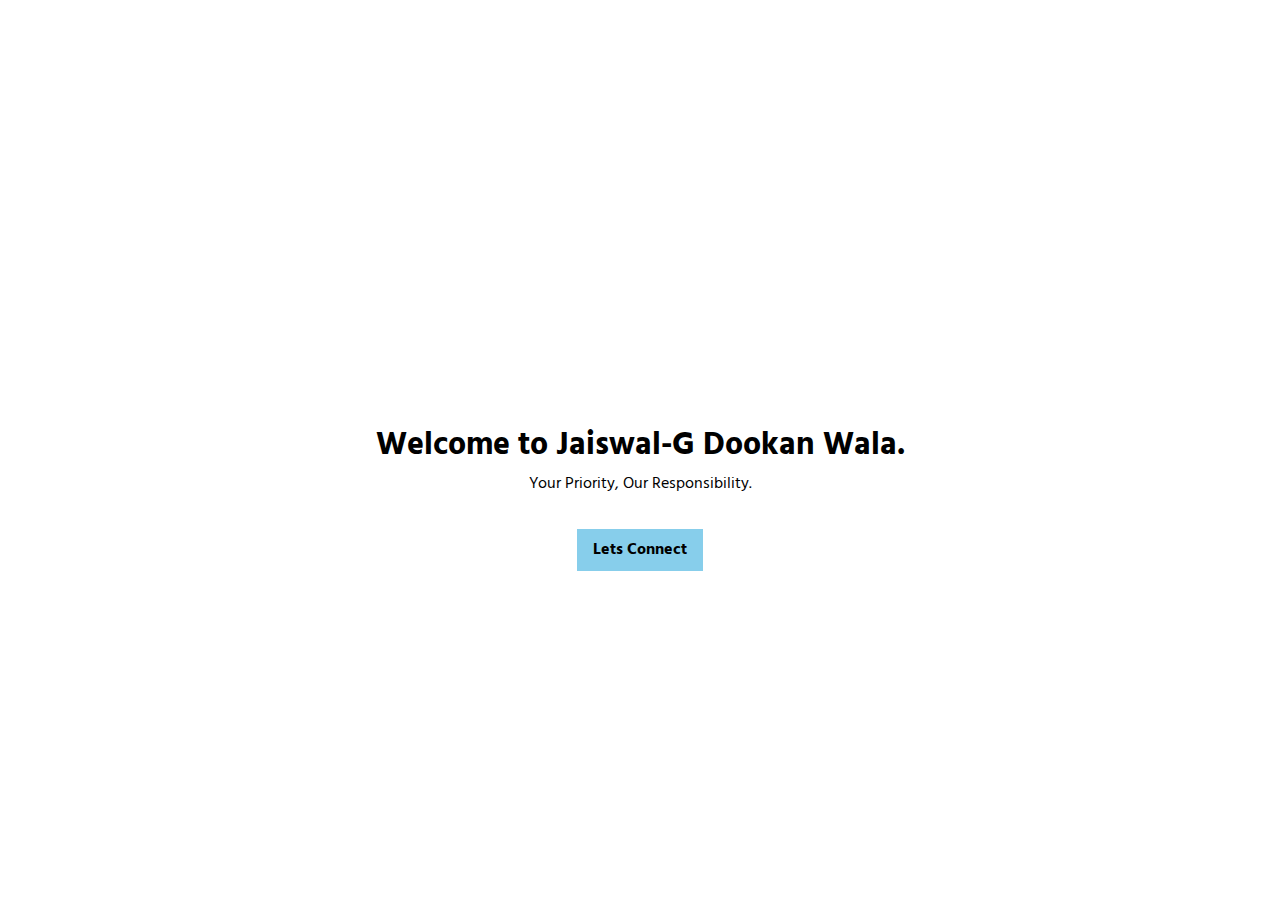
<file: index.html>
<!DOCTYPE html>
<html lang="en">

<head>
    <meta charset="UTF-8">
    <meta http-equiv="X-UA-Compatible" content="IE=edge">
    <meta name="viewport" content="width=device-width, initial-scale=1.0">
    <title>Landing Page</title>
    <link rel="preconnect" href="https://fonts.googleapis.com"><link rel="preconnect" href="https://fonts.gstatic.com" crossorigin><link href="https://fonts.googleapis.com/css2?family=Hind:wght@300&display=swap" rel="stylesheet">
    <link rel="stylesheet" href="./style.css">
</head>

<body>
<section class="rohit">
    <nav class="navbar">
        <h1>Jaiswal-G Dookan Wala</h1>
        <ul>
            <li><a href="#">Home</a></li>
            <li><a href="#">About</a></li>
            <li><a href="connect.html">ContactUs</a></li>
        </ul>
    </nav>
    <div class="rohitText">
      <h1>Welcome to Jaiswal-G Dookan Wala.</h1>
      <p>Your Priority, Our Responsibility.</p>
      <a href="connect.html">Lets Connect</a>
    </div>
</section>
</body>

</html>
</file>
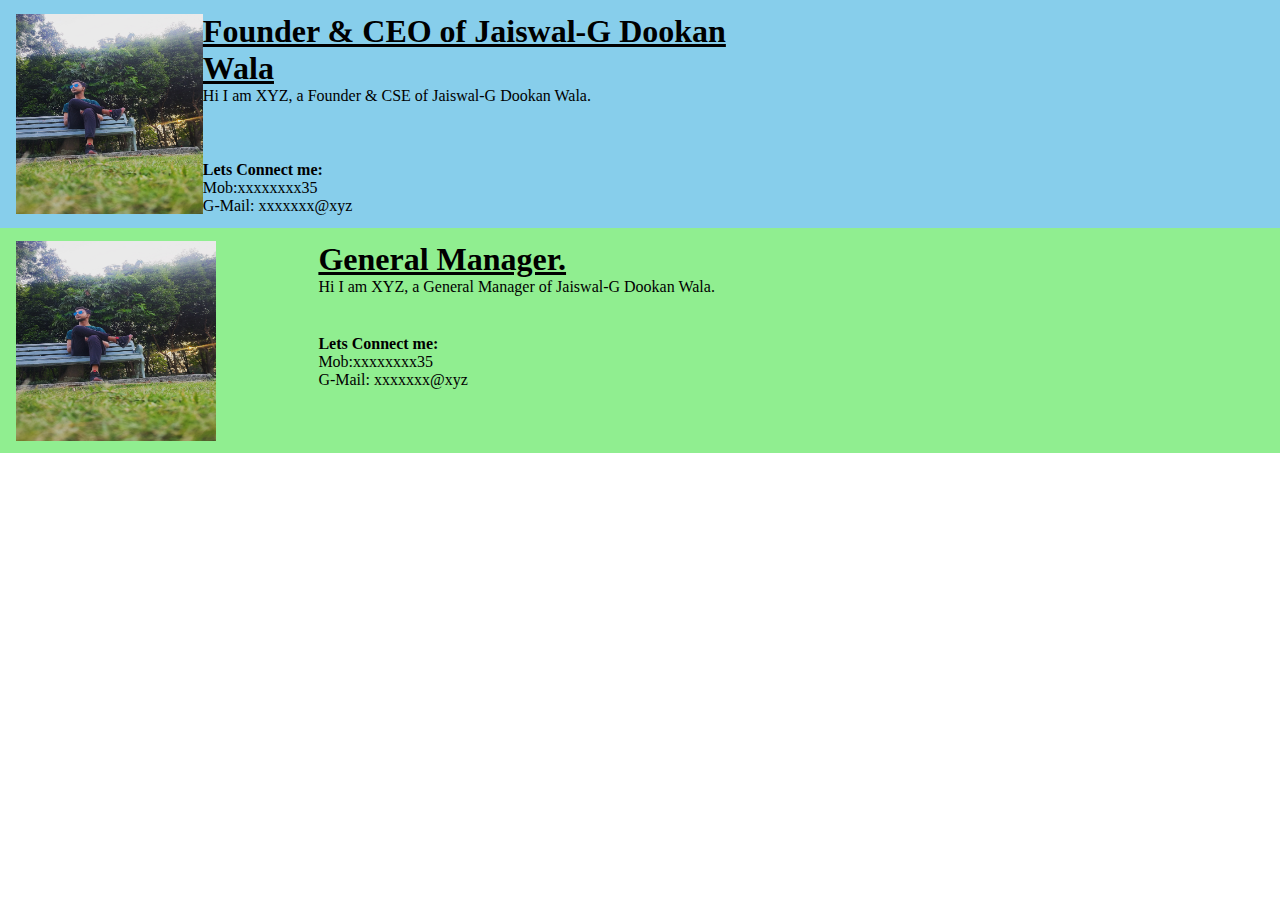
<file: connect.html>
<!DOCTYPE html>
<html lang="en">
<head>
    <meta charset="UTF-8">
    <meta http-equiv="X-UA-Compatible" content="IE=edge">
    <meta name="viewport" content="width=device-width, initial-scale=1.0">
    <title>ContactUs</title>
    <link rel="stylesheet" href="contact.css">
</head>
<body>
    <section class="ceo">
        <img src="DP.JPG" alt="Fuck">
        <div class="text">
            <h1>Founder & CEO of Jaiswal-G Dookan Wala</h1>
    <p1>Hi I am XYZ, a Founder & CSE of Jaiswal-G Dookan Wala.</p1>
    <h4>Lets Connect me:</h4>
    <p>Mob:xxxxxxxx35</p>
    <p>G-Mail: xxxxxxx@xyz</p>
        </div>
    </section>
    <section class="manager">
        <img src="DP.JPG" alt="Fuck">
        <div class="md">
            <h1>General Manager.</h1>
    <p1>Hi I am XYZ, a General Manager of Jaiswal-G Dookan Wala.</p1>
    <h4>Lets Connect me:</h4>
    <p>Mob:xxxxxxxx35</p>
    <p>G-Mail: xxxxxxx@xyz</p>
        </div>
    </section>
   
</body>
</html>
</file>
<file: style.css>
* {
    margin: 0;
    padding: 0;
    box-sizing: border-box;
}

:root {
    --text: 1.5rem;
}

body {
    font-family: 'Hind', sans-serif;

}

.rohit {
    min-height: 100vh;
    background: url(https://images.unsplash.com/photo-1544830281-1d5169d6b2af?ixlib=rb-4.0.3&ixid=MnwxMjA3fDB8MHxwaG90by1wYWdlfHx8fGVufDB8fHx8&auto=format&fit=crop&w=870&q=80);
    background-repeat: no-repeat;
    background-size: cover;
    background-position: center;
}

.navbar {
    display: flex;
    justify-content: space-between;
    align-items: center;
    height: 10vh;
    padding: 0rem 1.5rem;
    color: white;
}

.navbar ul {
    list-style: none;
}

.navbar ul li {
    display: inline-block;
    margin-left: 3rem;
    font-size: var(--text);

}

.navbar ul li a {
    text-decoration: none;
    color: white;
    border: 2px solid transparent;
}
.navbar ul li a:hover{
    border: 2px solid white;
}

.rohitText {
    color: black;
    height: 90vh;
    display: flex;
    flex-direction: column;
    justify-content: center;
    align-items: center;
}

.rohitText a {
    color: black;
    background-color: skyblue;
    text-decoration: none;
    font-weight: 900;
    padding: 0.5rem 1rem;
    margin-top: 2.5%;
    transition: 350ms linear;
}
.rohitText a:hover{
    opacity: 0.3;
}
</file>
<file: contact.css>
*{
    margin: 0;
    padding: 0;
    box-sizing: border-box;
}
.ceo{
    background-size: cover;
    background-position: cover;
    display: flex;
    justify-content: space-between;
    align-items: center;
    padding: 0.8rem 1rem;
    list-style: none;
    background-color: skyblue;
}
.ceo img{
    height: 200px;
    width: 200px;
}
.text{
    margin-right: 40%;
    margin-bottom: auto;
    
}
.text h1{
    text-decoration: underline;
}
.text h4{
    margin-top: 10%;
}

.manager{
    background-size: cover;
    background-position: cover;
    display: flex;
    justify-content: space-between;
    align-items: center;
    padding: 0.8rem 1rem;
    list-style: none;
    background-color: lightgreen;
}
.manager img{
    height: 200px;
    width: 200px;
}
.md{
    margin-right: 44%;
    margin-bottom: auto;
    
    
}
.md h1{
    text-decoration: underline;
}
.md h4{
    margin-top: 10%;
}
</file>
